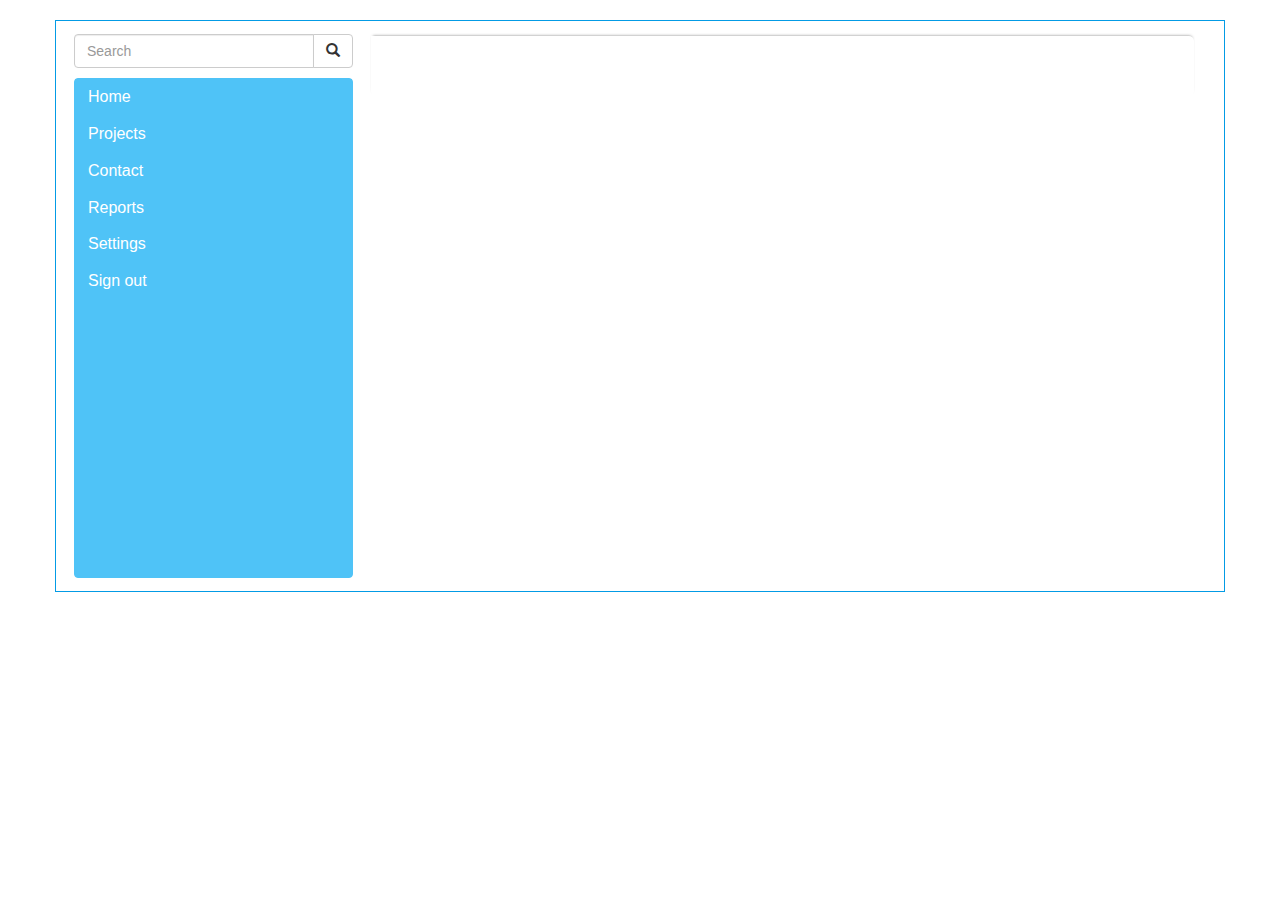
<file: ProjectManager/index.html>
<!DOCTYPE html>
<html lang="en">

<head>
    <meta charset="UTF-8">
    <title>Document</title>
     <meta name="viewport" content="width=device-width, initial-scale=1">
    <link rel="stylesheet" href="assets/Bootstrap/css/bootstrap.css">
    <link rel="stylesheet" type="text/css" href="assets/css/site.css">
    <script src="assets/jQuery-3.2.1/jquery-3.2.1.js" type="text/javascript"></script>
</head>

<body>
    <div class="container container-body">
        <div class="col-sm-3 col-left">
            <div class="input-group search-box">
                <input class="form-control" id="search-form" placeholder="Search">
                <span class="input-group-btn">
                    <button class="btn btn-default" type="button">
                        <span class="glyphicon glyphicon-search"></span>
                </button>
                </span>
            </div>
            <div class="btn-group-site" id="menu">
                <div id="home-group" class="group">
                    <button type="button" class="btn btn-collapsible" id="btn-home" name="home">Home</button>
                    <div id="home-child"></div>
                </div>
                <div id="project-group" class="group">
                    <button type="button" class="btn btn-collapsible" id="btn-home" name="project">Projects</button>
                    <div id="project-child" class="child">
                        <button type="button" class="btn btn-collapsible btn-child" id="btn-projecta-tab" name="projecta">
                            <i class="glyphicon glyphicon-triangle-bottom"></i>
                            <a>Project A</a>
                        </button>
                        <button type="button" class="btn btn-collapsible btn-child" id="btn-projectb-tab" name="projectb">
                            <i class="glyphicon glyphicon-triangle-bottom"></i>
                            <a>Project B</a>
                        </button>
                        <button type="button" class="btn btn-collapsible btn-child" id="btn-projectc-tab" name="projectc">
                            <i class="glyphicon glyphicon-triangle-bottom"></i>
                            <a>Project C</a>
                        </button>
                        <button type="button" class="btn btn-collapsible btn-child" id="btn-closed-tab" name="closed">
                            <i class="glyphicon glyphicon-triangle-bottom"></i>
                            <a>Closed</a>
                        </button>
                        <div id="closed-child">
                            <div class="child-item">
                                <button type="button" class="btn btn-collapsible btn-child" id="btn-project1-tab" name="project1">
                                    <a>Project 1</a>
                                </button>
                            </div>
                            <div class="child-item">
                                <button type="button" class="btn btn-collapsible btn-child" id="btn-project2-tab" name="project2">
                                    <a>Project 2</a>
                                </button>
                            </div>
                            <div class="child-item">
                                <button type="button" class="btn btn-collapsible btn-child" id="btn-project3-tab" name="project3">
                                    <a>Project 3</a>
                                </button>
                            </div>
                        </div>
                    </div>
                </div>
                <div id="contact-group">
                    <button type="button" class="btn btn-collapsible" id="btn-contact" name="contact">Contact</button>
                    <div id="contact-child" class="child">
                        <button type="button" class="btn btn-collapsible btn-child" id="btn-contact-tab" name="office">
                            <i class="glyphicon glyphicon-triangle-bottom"></i>
                            <a>Office</a>
                        </button>
                        <div id="office-child">
                            <div class="child-item">
                                <button type="button" class="btn btn-collapsible btn-child" id="btn-office1-tab" name="office1">
                                    <a>Office 1</a>
                                </button>
                            </div>
                            <div class="child-item">
                                <button type="button" class="btn btn-collapsible btn-child" id="btn-office2-tab" name="office2">
                                    <a>Office 2</a>
                                </button>
                            </div>
                            <div class="child-item">
                                <button type="button" class="btn btn-collapsible btn-child" id="btn-office3-tab" name="office3">
                                    <a>Office 3</a>
                                </button>
                            </div>
                        </div>
                        <button type="button" class="btn btn-collapsible btn-child" id="btn-contact-tab" name="website">
                            <i class="glyphicon glyphicon-triangle-bottom"></i>
                            <a>Website</a>
                        </button>
                        <div id="website-child">
                            <div class="child-item">
                                <button type="button" class="btn btn-collapsible btn-child" id="btn-website1-tab" name="website1">
                                    <a>Website 1</a>
                                </button>
                            </div>
                            <div class="child-item">
                                <button type="button" class="btn btn-collapsible btn-child" id="btn-website2-tab" name="website2">
                                    <a>Website 2</a>
                                </button>
                            </div>
                            <div class="child-item">
                                <button type="button" class="btn btn-collapsible btn-child" id="btn-website3-tab" name="website3">
                                    <a>Website 3</a>
                                </button>
                            </div>
                        </div>
                    </div>
                </div>
                <div id="report-group">
                    <button type="button" class="btn btn-collapsible" id="btn-reports" name="reports">Reports</button>
                    <div id="report-child"></div>
                </div>
                <div id="report-group">
                    <button type="button" class="btn btn-collapsible" id="btn-settings" name="settings">Settings</button>
                    <div id="setting-child"></div>
                </div>
                <div id="report-group">
                    <button type="button" class="btn btn-collapsible" id="btn-signout" name="signout">Sign out</button>
                    <div id="signout-child"></div>
                </div>
            </div>
        </div>
        <div class="col-sm-9 content" id="content">
            <ul class="tabs-header" id="content-header" data-toggle="collapse" >
                <li><a href="#" name="home" id="home-header">Home</a></li>
                <li><a href="#" name="projecta" id="projecta-header">Project A</a></li>
                <li><a href="#" name="projectb" id="projectb-header">Project B</a></li>
                <li><a href="#" name="projectc" id="projectc-header">Project C</a></li>
                <li><a href="#" name="project1" id="project1-header">Project 1</a></li>
                <li><a href="#" name="website1" id="website1-header">Website 1</a></li>
                <li><a href="#" name="settings" id="settings-header">Settings</a></li>
                <li><a href="#" name="reports" id="reports-header">Reports</a></li>
                <li><a href="#" name="signout" id="signout-header">Sign Out</a></li>
            </ul>
            <div id="content-body">
                <div id="home-tab">
                    <h3>Home tab</h3>
                    <p>We are extremely proud of our past work and have included a number of samples here for clients to see.
                    </p>
                </div>
                <div id="projecta-tab">
                    <h3>Project A tab</h3>
                    <p>Enterprise Lab team is incredible. Able to think ahead and propose solutions without step-by-step details. Great communication, excellent English. Really looking forward to working with them again.</p>
                </div>
                <div id="projectb-tab">
                    <h3>Project B tab</h3>
                    <p>Enterprise Lab is a truly awesome team and we will definitely call on them again in the future. Despite our time pressures they pushed the work through and was very professional, both in work and communication. Thanks team!</p>
                </div>
                <div id="projectc-tab">
                    <h3>Project C tab</h3>
                </div>
                <div id="project1-tab">
                    <h3>Project 1</h3>
                    <p>Vinh did an excellent job stepping revitalizing a legacy application, updating and debugging the database, and helping us move it to the cloud. He is easy to communicate with, sets clear expectations, and delivers on time.
                        <p>
                </div>
                <div id="project2-tab">
                    <h3>Project 2</h3>
                    <p>Vinh did an excellent job stepping revitalizing a legacy application, updating and debugging the database, and helping us move it to the cloud. He is easy to communicate with, sets clear expectations, and delivers on time.
                        <p>
                </div>
                <div id="project3-tab">
                    <h3>Project 3</h3>
                    <p>Vinh did an excellent job stepping revitalizing a legacy application, updating and debugging the database, and helping us move it to the cloud. He is easy to communicate with, sets clear expectations, and delivers on time.
                        <p>
                </div>
                <div id="website1-tab">
                    <h3>Website 1</h3>
                    <p>Vinh did an excellent job stepping revitalizing a legacy application, updating and debugging the database, and helping us move it to the cloud. He is easy to communicate with, sets clear expectations, and delivers on time.
                        <p>
                </div>
                <div id="reports-tab">
                    <h3>Report tab</h3>
                    <p>We are extremely proud of our past work and have included a number of samples here for clients to see.
                    </p>
                </div>
                <div id="settings-tab">
                    <h3>Settings tab</h3>
                    <p>Enterprise Lab has exceptional resources to work with. I recommend them to anyone needing Web or SQL Development. The team helped design and develop a complex financial services application. Throughout the project, they thoroughly understood the requirements and delivered an exceptional product. Their communication skills are great as they were always available to answer questions and make suggestions. Additionally, the team is able to work without constant supervision. I continue to utilize Enterprise Lab team for ongoing support and future development.</p>
                </div>
                <div id="signout-tab">
                    <h3>Sign out tab</h3>
                    <p>We are extremely proud of our past work and have included a number of samples here for clients to see.
                    </p>
                </div>
            </div>
        </div>
    </div>
    <script src="assets/js/myscript.js" type="text/javascript"></script>
</body>

</html>
</file>
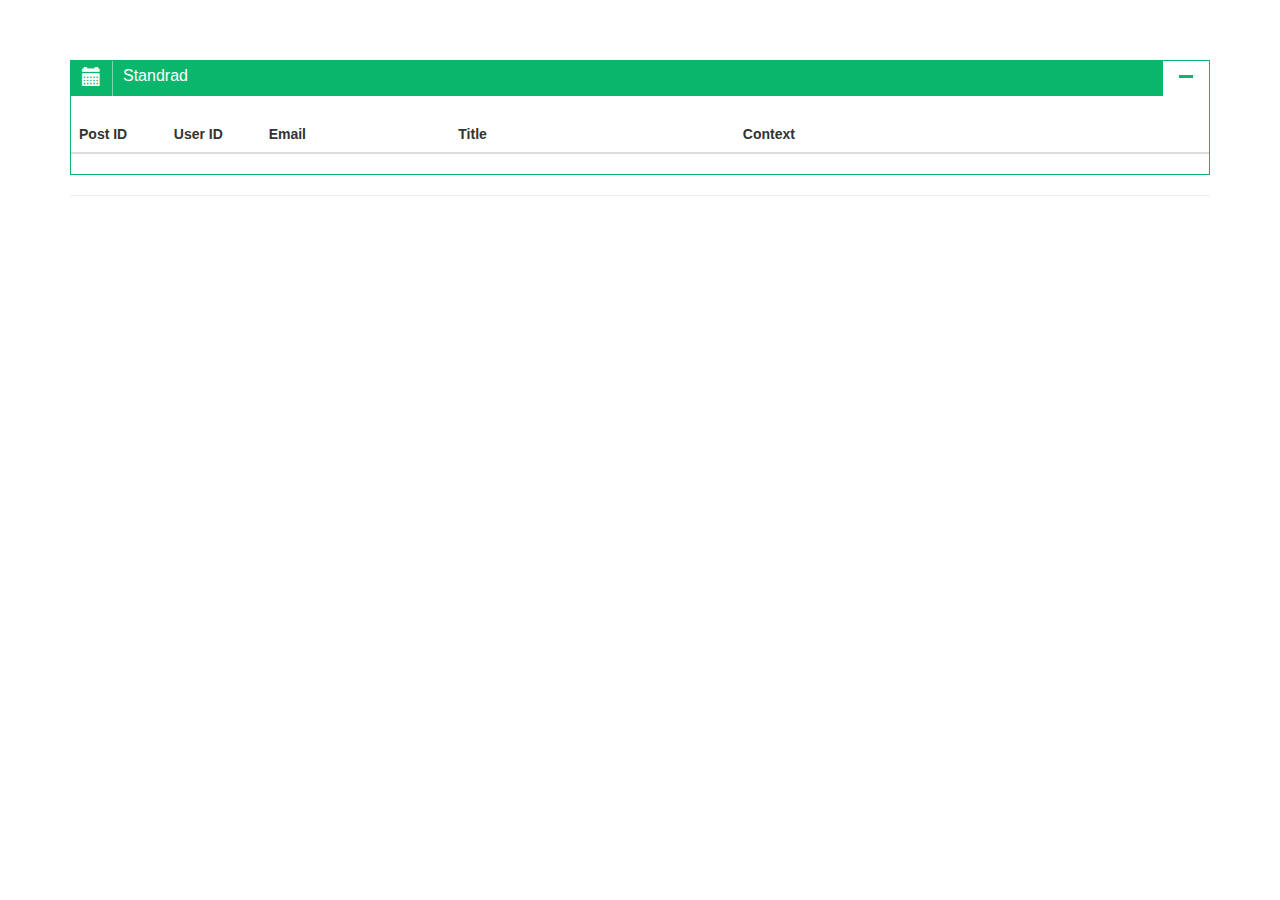
<file: JSF/home.html>
<!DOCTYPE html>
<html>

<head>
    <title></title>
    <meta charset="utf-8">
    <meta name="viewport" content="width=device-width, initial-scale=1">
    <link rel="stylesheet" type="text/css" href="asset/DataTables/datatables.css" />
    <link rel="stylesheet" type="text/css" href="asset/Bootstrap/css/bootstrap.css" />
    <link rel="stylesheet" type="text/css" href="asset/Bootstrap/css/bootstrap.min.css">
    
    <link rel="stylesheet" type="text/css" href="asset/css/Site.css" />
    <script type="text/javascript" src="asset/jQuery-3.2.1/jquery-3.2.1.js"></script>
    <script type="text/javascript" src="asset/DataTables/datatables.js"></script>

</head>

<body>
    <div class="container body-content">
        <div class="div-table">
            <div class="table header-style">
                <div class="icon-table">
                    <i class="glyphicon glyphicon-calendar"></i>
                </div>
                <p>Standrad</p>
                <button type="button" class="button-close">
                    <span class="icon-bar"></span>
                </button>
            </div>
            <table class="table table-striped table-hover" id="table">
                <thead>
                    <tr>
                        <th class="col-sm-1">Post ID</th>
                        <th class="col-sm-1">User ID</th>
                        <th class="col-sm-2">Email</th>
                        <th class="col-sm-3">Title</th>
                        <th class="col-sm-5">Context</th>
                    </tr>
                </thead>
                <tbody>
                </tbody>
            </table>
        </div>
        <hr />
        <footer>
        </footer>
    </div>
    <script type="text/javascript" src="asset/js/script.js"></script>
</body>

</html>

</html>
</file>
<file: ProjectManager/assets/css/site.css>
body {
    font-family: "Lucida Sans Unicode", "Lucida Grande", sans-serif;
    font-size: 15px;
}

a {
    text-decoration: none;
}

.container-body {
    margin-top: 20px;
    border: 1px solid #039BE5;
    padding-top: 10px;
    height: auto;
}

.col-left {
    padding: 3px;
}

.search-box {
    margin-bottom: 10px;
}

.btn-group-site {
    display: block;
    margin-bottom: 10px;
    border: 1px solid #4FC3F7;
    border-radius: 4px;
    background-color: #4FC3F7;
}

.child{
    padding-left:20px;
}

.btn-collapsible {
    width: 100%;
    background-color: #4FC3F7;
    color: white;
    font-size: 16px;
    text-align: left;
    border-radius: 0px;
}

.btn:focus{
    outline: 0px;
}

.btn-child {
    background-color: #FAFAFA;
    color: #3E2723;
}

.btn-child>i {
    font-size: 12px;
}

.child-item {
    margin-left: 30px;
}

.content {
    margin-top: 5px;
}

.tabs-header {
    display: table;
    width: 100%;
    margin: 0;
    padding: 0;
    list-style: none;
}

.tabs-header li {
    float: left;
    margin: 0 5px 0 0;
}

.tabs-header a {
    position: relative;
    background-image: linear-gradient(to top, snow, skyblue);
    padding: 7px 11px;
    float: left;
    text-decoration: none;
}

.tabs-header a:hover,
.tabs-header a:hover::after,
.tabs-header a:focus,
.tabs-header a:focus::after {
    background: powderblue;
}


.tabs-header a::after {
    content: '';
    position: absolute;
    z-index: 1;
    top: 0;
    right: -.5em;
    bottom: 0;
    width: 1em;
    background-image: linear-gradient(to top, #fff, skyblue);
    box-shadow: 2px 0px 2px -1px rgba(0, 0, 0, .4);
    transform: skew(10deg);
    border-radius: 0 5px 0 0;
}

.tabs-header #current a,
.tabs-header #current a::after {
    background: #fff;
    z-index: 3;
}

#content-body {
    background: #fff;
    padding: 2em;
    position: relative;
    z-index: 2;
    border-radius: 0 5px 5px 5px;
    box-shadow: 0 -2px 3px -2px rgba(0, 0, 0, .5);
}

.child{
    background-color: snow;
}

@media screen and (min-width: 780px){
    .btn-group-site{
        min-height: 500px;     
    }
}

@media screen and (min-width: 1600px){
    .container-body{
        width: 1600px;
    }
}
</file>
<file: JSF/asset/DataTables/datatables.css>
/*
 * This combined file was created by the DataTables downloader builder:
 *   https://datatables.net/download
 *
 * To rebuild or modify this file with the latest versions of the included
 * software please visit:
 *   https://datatables.net/download/#dt/dt-1.10.16/b-1.5.1
 *
 * Included libraries:
 *   DataTables 1.10.16, Buttons 1.5.1
 */

/*
 * Table styles
 */
table.dataTable {
  width: 100%;
  margin: 0 auto;
  clear: both;
  border-collapse: separate;
  border-spacing: 0;
  /*
   * Header and footer styles
   */
  /*
   * Body styles
   */
}
table.dataTable thead th,
table.dataTable tfoot th {
  font-weight: bold;
}
table.dataTable thead th,
table.dataTable thead td {
  padding: 10px 18px;
  border-bottom: 1px solid #111;
}
table.dataTable thead th:active,
table.dataTable thead td:active {
  outline: none;
}
table.dataTable tfoot th,
table.dataTable tfoot td {
  padding: 10px 18px 6px 18px;
  border-top: 1px solid #111;
}
table.dataTable thead .sorting,
table.dataTable thead .sorting_asc,
table.dataTable thead .sorting_desc,
table.dataTable thead .sorting_asc_disabled,
table.dataTable thead .sorting_desc_disabled {
  cursor: pointer;
  *cursor: hand;
  background-repeat: no-repeat;
  background-position: center right;
}
table.dataTable thead .sorting {
  background-image: url("DataTables-1.10.16/images/sort_both.png");
}
table.dataTable thead .sorting_asc {
  background-image: url("DataTables-1.10.16/images/sort_asc.png");
}
table.dataTable thead .sorting_desc {
  background-image: url("DataTables-1.10.16/images/sort_desc.png");
}
table.dataTable thead .sorting_asc_disabled {
  background-image: url("DataTables-1.10.16/images/sort_asc_disabled.png");
}
table.dataTable thead .sorting_desc_disabled {
  background-image: url("DataTables-1.10.16/images/sort_desc_disabled.png");
}
table.dataTable tbody tr {
  background-color: #ffffff;
}
table.dataTable tbody tr.selected {
  background-color: #B0BED9;
}
table.dataTable tbody th,
table.dataTable tbody td {
  padding: 8px 10px;
}
table.dataTable.row-border tbody th, table.dataTable.row-border tbody td, table.dataTable.display tbody th, table.dataTable.display tbody td {
  border-top: 1px solid #ddd;
}
table.dataTable.row-border tbody tr:first-child th,
table.dataTable.row-border tbody tr:first-child td, table.dataTable.display tbody tr:first-child th,
table.dataTable.display tbody tr:first-child td {
  border-top: none;
}
table.dataTable.cell-border tbody th, table.dataTable.cell-border tbody td {
  border-top: 1px solid #ddd;
  border-right: 1px solid #ddd;
}
table.dataTable.cell-border tbody tr th:first-child,
table.dataTable.cell-border tbody tr td:first-child {
  border-left: 1px solid #ddd;
}
table.dataTable.cell-border tbody tr:first-child th,
table.dataTable.cell-border tbody tr:first-child td {
  border-top: none;
}
table.dataTable.stripe tbody tr.odd, table.dataTable.display tbody tr.odd {
  background-color: #f9f9f9;
}
table.dataTable.stripe tbody tr.odd.selected, table.dataTable.display tbody tr.odd.selected {
  background-color: #acbad4;
}
table.dataTable.hover tbody tr:hover, table.dataTable.display tbody tr:hover {
  background-color: #f6f6f6;
}
table.dataTable.hover tbody tr:hover.selected, table.dataTable.display tbody tr:hover.selected {
  background-color: #aab7d1;
}
table.dataTable.order-column tbody tr > .sorting_1,
table.dataTable.order-column tbody tr > .sorting_2,
table.dataTable.order-column tbody tr > .sorting_3, table.dataTable.display tbody tr > .sorting_1,
table.dataTable.display tbody tr > .sorting_2,
table.dataTable.display tbody tr > .sorting_3 {
  background-color: #fafafa;
}
table.dataTable.order-column tbody tr.selected > .sorting_1,
table.dataTable.order-column tbody tr.selected > .sorting_2,
table.dataTable.order-column tbody tr.selected > .sorting_3, table.dataTable.display tbody tr.selected > .sorting_1,
table.dataTable.display tbody tr.selected > .sorting_2,
table.dataTable.display tbody tr.selected > .sorting_3 {
  background-color: #acbad5;
}
table.dataTable.display tbody tr.odd > .sorting_1, table.dataTable.order-column.stripe tbody tr.odd > .sorting_1 {
  background-color: #f1f1f1;
}
table.dataTable.display tbody tr.odd > .sorting_2, table.dataTable.order-column.stripe tbody tr.odd > .sorting_2 {
  background-color: #f3f3f3;
}
table.dataTable.display tbody tr.odd > .sorting_3, table.dataTable.order-column.stripe tbody tr.odd > .sorting_3 {
  background-color: whitesmoke;
}
table.dataTable.display tbody tr.odd.selected > .sorting_1, table.dataTable.order-column.stripe tbody tr.odd.selected > .sorting_1 {
  background-color: #a6b4cd;
}
table.dataTable.display tbody tr.odd.selected > .sorting_2, table.dataTable.order-column.stripe tbody tr.odd.selected > .sorting_2 {
  background-color: #a8b5cf;
}
table.dataTable.display tbody tr.odd.selected > .sorting_3, table.dataTable.order-column.stripe tbody tr.odd.selected > .sorting_3 {
  background-color: #a9b7d1;
}
table.dataTable.display tbody tr.even > .sorting_1, table.dataTable.order-column.stripe tbody tr.even > .sorting_1 {
  background-color: #fafafa;
}
table.dataTable.display tbody tr.even > .sorting_2, table.dataTable.order-column.stripe tbody tr.even > .sorting_2 {
  background-color: #fcfcfc;
}
table.dataTable.display tbody tr.even > .sorting_3, table.dataTable.order-column.stripe tbody tr.even > .sorting_3 {
  background-color: #fefefe;
}
table.dataTable.display tbody tr.even.selected > .sorting_1, table.dataTable.order-column.stripe tbody tr.even.selected > .sorting_1 {
  background-color: #acbad5;
}
table.dataTable.display tbody tr.even.selected > .sorting_2, table.dataTable.order-column.stripe tbody tr.even.selected > .sorting_2 {
  background-color: #aebcd6;
}
table.dataTable.display tbody tr.even.selected > .sorting_3, table.dataTable.order-column.stripe tbody tr.even.selected > .sorting_3 {
  background-color: #afbdd8;
}
table.dataTable.display tbody tr:hover > .sorting_1, table.dataTable.order-column.hover tbody tr:hover > .sorting_1 {
  background-color: #eaeaea;
}
table.dataTable.display tbody tr:hover > .sorting_2, table.dataTable.order-column.hover tbody tr:hover > .sorting_2 {
  background-color: #ececec;
}
table.dataTable.display tbody tr:hover > .sorting_3, table.dataTable.order-column.hover tbody tr:hover > .sorting_3 {
  background-color: #efefef;
}
table.dataTable.display tbody tr:hover.selected > .sorting_1, table.dataTable.order-column.hover tbody tr:hover.selected > .sorting_1 {
  background-color: #a2aec7;
}
table.dataTable.display tbody tr:hover.selected > .sorting_2, table.dataTable.order-column.hover tbody tr:hover.selected > .sorting_2 {
  background-color: #a3b0c9;
}
table.dataTable.display tbody tr:hover.selected > .sorting_3, table.dataTable.order-column.hover tbody tr:hover.selected > .sorting_3 {
  background-color: #a5b2cb;
}
table.dataTable.no-footer {
  border-bottom: 1px solid #111;
}
table.dataTable.nowrap th, table.dataTable.nowrap td {
  white-space: nowrap;
}
table.dataTable.compact thead th,
table.dataTable.compact thead td {
  padding: 4px 17px 4px 4px;
}
table.dataTable.compact tfoot th,
table.dataTable.compact tfoot td {
  padding: 4px;
}
table.dataTable.compact tbody th,
table.dataTable.compact tbody td {
  padding: 4px;
}
table.dataTable th.dt-left,
table.dataTable td.dt-left {
  text-align: left;
}
table.dataTable th.dt-center,
table.dataTable td.dt-center,
table.dataTable td.dataTables_empty {
  text-align: center;
}
table.dataTable th.dt-right,
table.dataTable td.dt-right {
  text-align: right;
}
table.dataTable th.dt-justify,
table.dataTable td.dt-justify {
  text-align: justify;
}
table.dataTable th.dt-nowrap,
table.dataTable td.dt-nowrap {
  white-space: nowrap;
}
table.dataTable thead th.dt-head-left,
table.dataTable thead td.dt-head-left,
table.dataTable tfoot th.dt-head-left,
table.dataTable tfoot td.dt-head-left {
  text-align: left;
}
table.dataTable thead th.dt-head-center,
table.dataTable thead td.dt-head-center,
table.dataTable tfoot th.dt-head-center,
table.dataTable tfoot td.dt-head-center {
  text-align: center;
}
table.dataTable thead th.dt-head-right,
table.dataTable thead td.dt-head-right,
table.dataTable tfoot th.dt-head-right,
table.dataTable tfoot td.dt-head-right {
  text-align: right;
}
table.dataTable thead th.dt-head-justify,
table.dataTable thead td.dt-head-justify,
table.dataTable tfoot th.dt-head-justify,
table.dataTable tfoot td.dt-head-justify {
  text-align: justify;
}
table.dataTable thead th.dt-head-nowrap,
table.dataTable thead td.dt-head-nowrap,
table.dataTable tfoot th.dt-head-nowrap,
table.dataTable tfoot td.dt-head-nowrap {
  white-space: nowrap;
}
table.dataTable tbody th.dt-body-left,
table.dataTable tbody td.dt-body-left {
  text-align: left;
}
table.dataTable tbody th.dt-body-center,
table.dataTable tbody td.dt-body-center {
  text-align: center;
}
table.dataTable tbody th.dt-body-right,
table.dataTable tbody td.dt-body-right {
  text-align: right;
}
table.dataTable tbody th.dt-body-justify,
table.dataTable tbody td.dt-body-justify {
  text-align: justify;
}
table.dataTable tbody th.dt-body-nowrap,
table.dataTable tbody td.dt-body-nowrap {
  white-space: nowrap;
}

table.dataTable,
table.dataTable th,
table.dataTable td {
  box-sizing: content-box;
}

/*
 * Control feature layout
 */
.dataTables_wrapper {
  position: relative;
  clear: both;
  *zoom: 1;
  zoom: 1;
}
.dataTables_wrapper .dataTables_length {
  float: left;
}
.dataTables_wrapper .dataTables_filter {
  float: right;
  text-align: right;
}
.dataTables_wrapper .dataTables_filter input {
  margin-left: 0.5em;
}
.dataTables_wrapper .dataTables_info {
  clear: both;
  float: left;
  padding-top: 0.755em;
}
.dataTables_wrapper .dataTables_paginate {
  float: right;
  text-align: right;
  padding-top: 0.25em;
}
.dataTables_wrapper .dataTables_paginate .paginate_button {
  box-sizing: border-box;
  display: inline-block;
  min-width: 1.5em;
  padding: 0.5em 1em;
  margin-left: 2px;
  text-align: center;
  text-decoration: none !important;
  cursor: pointer;
  *cursor: hand;
  color: #333 !important;
  border: 1px solid transparent;
  border-radius: 2px;
}
.dataTables_wrapper .dataTables_paginate .paginate_button.current, .dataTables_wrapper .dataTables_paginate .paginate_button.current:hover {
  color: #333 !important;
  border: 1px solid #979797;
  background-color: white;
  background: -webkit-gradient(linear, left top, left bottom, color-stop(0%, white), color-stop(100%, #dcdcdc));
  /* Chrome,Safari4+ */
  background: -webkit-linear-gradient(top, white 0%, #dcdcdc 100%);
  /* Chrome10+,Safari5.1+ */
  background: -moz-linear-gradient(top, white 0%, #dcdcdc 100%);
  /* FF3.6+ */
  background: -ms-linear-gradient(top, white 0%, #dcdcdc 100%);
  /* IE10+ */
  background: -o-linear-gradient(top, white 0%, #dcdcdc 100%);
  /* Opera 11.10+ */
  background: linear-gradient(to bottom, white 0%, #dcdcdc 100%);
  /* W3C */
}
.dataTables_wrapper .dataTables_paginate .paginate_button.disabled, .dataTables_wrapper .dataTables_paginate .paginate_button.disabled:hover, .dataTables_wrapper .dataTables_paginate .paginate_button.disabled:active {
  cursor: default;
  color: #666 !important;
  border: 1px solid transparent;
  background: transparent;
  box-shadow: none;
}
.dataTables_wrapper .dataTables_paginate .paginate_button:hover {
  color: white !important;
  border: 1px solid #111;
  background-color: #585858;
  background: -webkit-gradient(linear, left top, left bottom, color-stop(0%, #585858), color-stop(100%, #111));
  /* Chrome,Safari4+ */
  background: -webkit-linear-gradient(top, #585858 0%, #111 100%);
  /* Chrome10+,Safari5.1+ */
  background: -moz-linear-gradient(top, #585858 0%, #111 100%);
  /* FF3.6+ */
  background: -ms-linear-gradient(top, #585858 0%, #111 100%);
  /* IE10+ */
  background: -o-linear-gradient(top, #585858 0%, #111 100%);
  /* Opera 11.10+ */
  background: linear-gradient(to bottom, #585858 0%, #111 100%);
  /* W3C */
}
.dataTables_wrapper .dataTables_paginate .paginate_button:active {
  outline: none;
  background-color: #2b2b2b;
  background: -webkit-gradient(linear, left top, left bottom, color-stop(0%, #2b2b2b), color-stop(100%, #0c0c0c));
  /* Chrome,Safari4+ */
  background: -webkit-linear-gradient(top, #2b2b2b 0%, #0c0c0c 100%);
  /* Chrome10+,Safari5.1+ */
  background: -moz-linear-gradient(top, #2b2b2b 0%, #0c0c0c 100%);
  /* FF3.6+ */
  background: -ms-linear-gradient(top, #2b2b2b 0%, #0c0c0c 100%);
  /* IE10+ */
  background: -o-linear-gradient(top, #2b2b2b 0%, #0c0c0c 100%);
  /* Opera 11.10+ */
  background: linear-gradient(to bottom, #2b2b2b 0%, #0c0c0c 100%);
  /* W3C */
  box-shadow: inset 0 0 3px #111;
}
.dataTables_wrapper .dataTables_paginate .ellipsis {
  padding: 0 1em;
}
.dataTables_wrapper .dataTables_processing {
  position: absolute;
  top: 50%;
  left: 50%;
  width: 100%;
  height: 40px;
  margin-left: -50%;
  margin-top: -25px;
  padding-top: 20px;
  text-align: center;
  font-size: 1.2em;
  background-color: white;
  background: -webkit-gradient(linear, left top, right top, color-stop(0%, rgba(255, 255, 255, 0)), color-stop(25%, rgba(255, 255, 255, 0.9)), color-stop(75%, rgba(255, 255, 255, 0.9)), color-stop(100%, rgba(255, 255, 255, 0)));
  background: -webkit-linear-gradient(left, rgba(255, 255, 255, 0) 0%, rgba(255, 255, 255, 0.9) 25%, rgba(255, 255, 255, 0.9) 75%, rgba(255, 255, 255, 0) 100%);
  background: -moz-linear-gradient(left, rgba(255, 255, 255, 0) 0%, rgba(255, 255, 255, 0.9) 25%, rgba(255, 255, 255, 0.9) 75%, rgba(255, 255, 255, 0) 100%);
  background: -ms-linear-gradient(left, rgba(255, 255, 255, 0) 0%, rgba(255, 255, 255, 0.9) 25%, rgba(255, 255, 255, 0.9) 75%, rgba(255, 255, 255, 0) 100%);
  background: -o-linear-gradient(left, rgba(255, 255, 255, 0) 0%, rgba(255, 255, 255, 0.9) 25%, rgba(255, 255, 255, 0.9) 75%, rgba(255, 255, 255, 0) 100%);
  background: linear-gradient(to right, rgba(255, 255, 255, 0) 0%, rgba(255, 255, 255, 0.9) 25%, rgba(255, 255, 255, 0.9) 75%, rgba(255, 255, 255, 0) 100%);
}
.dataTables_wrapper .dataTables_length,
.dataTables_wrapper .dataTables_filter,
.dataTables_wrapper .dataTables_info,
.dataTables_wrapper .dataTables_processing,
.dataTables_wrapper .dataTables_paginate {
  color: #333;
}
.dataTables_wrapper .dataTables_scroll {
  clear: both;
}
.dataTables_wrapper .dataTables_scroll div.dataTables_scrollBody {
  *margin-top: -1px;
  -webkit-overflow-scrolling: touch;
}
.dataTables_wrapper .dataTables_scroll div.dataTables_scrollBody > table > thead > tr > th, .dataTables_wrapper .dataTables_scroll div.dataTables_scrollBody > table > thead > tr > td, .dataTables_wrapper .dataTables_scroll div.dataTables_scrollBody > table > tbody > tr > th, .dataTables_wrapper .dataTables_scroll div.dataTables_scrollBody > table > tbody > tr > td {
  vertical-align: middle;
}
.dataTables_wrapper .dataTables_scroll div.dataTables_scrollBody > table > thead > tr > th > div.dataTables_sizing,
.dataTables_wrapper .dataTables_scroll div.dataTables_scrollBody > table > thead > tr > td > div.dataTables_sizing, .dataTables_wrapper .dataTables_scroll div.dataTables_scrollBody > table > tbody > tr > th > div.dataTables_sizing,
.dataTables_wrapper .dataTables_scroll div.dataTables_scrollBody > table > tbody > tr > td > div.dataTables_sizing {
  height: 0;
  overflow: hidden;
  margin: 0 !important;
  padding: 0 !important;
}
.dataTables_wrapper.no-footer .dataTables_scrollBody {
  border-bottom: 1px solid #111;
}
.dataTables_wrapper.no-footer div.dataTables_scrollHead table.dataTable,
.dataTables_wrapper.no-footer div.dataTables_scrollBody > table {
  border-bottom: none;
}
.dataTables_wrapper:after {
  visibility: hidden;
  display: block;
  content: "";
  clear: both;
  height: 0;
}

@media screen and (max-width: 767px) {
  .dataTables_wrapper .dataTables_info,
  .dataTables_wrapper .dataTables_paginate {
    float: none;
    text-align: center;
  }
  .dataTables_wrapper .dataTables_paginate {
    margin-top: 0.5em;
  }
}
@media screen and (max-width: 640px) {
  .dataTables_wrapper .dataTables_length,
  .dataTables_wrapper .dataTables_filter {
    float: none;
    text-align: center;
  }
  .dataTables_wrapper .dataTables_filter {
    margin-top: 0.5em;
  }
}


@keyframes dtb-spinner {
  100% {
    transform: rotate(360deg);
  }
}
@-o-keyframes dtb-spinner {
  100% {
    -o-transform: rotate(360deg);
    transform: rotate(360deg);
  }
}
@-ms-keyframes dtb-spinner {
  100% {
    -ms-transform: rotate(360deg);
    transform: rotate(360deg);
  }
}
@-webkit-keyframes dtb-spinner {
  100% {
    -webkit-transform: rotate(360deg);
    transform: rotate(360deg);
  }
}
@-moz-keyframes dtb-spinner {
  100% {
    -moz-transform: rotate(360deg);
    transform: rotate(360deg);
  }
}
div.dt-button-info {
  position: fixed;
  top: 50%;
  left: 50%;
  width: 400px;
  margin-top: -100px;
  margin-left: -200px;
  background-color: white;
  border: 2px solid #111;
  box-shadow: 3px 3px 8px rgba(0, 0, 0, 0.3);
  border-radius: 3px;
  text-align: center;
  z-index: 21;
}
div.dt-button-info h2 {
  padding: 0.5em;
  margin: 0;
  font-weight: normal;
  border-bottom: 1px solid #ddd;
  background-color: #f3f3f3;
}
div.dt-button-info > div {
  padding: 1em;
}

button.dt-button,
div.dt-button,
a.dt-button {
  position: relative;
  display: inline-block;
  box-sizing: border-box;
  margin-right: 0.333em;
  margin-bottom: 0.333em;
  padding: 0.5em 1em;
  border: 1px solid #999;
  border-radius: 2px;
  cursor: pointer;
  font-size: 0.88em;
  line-height: 1.6em;
  color: black;
  white-space: nowrap;
  overflow: hidden;
  background-color: #e9e9e9;
  /* Fallback */
  background-image: -webkit-linear-gradient(top, white 0%, #e9e9e9 100%);
  /* Chrome 10+, Saf5.1+, iOS 5+ */
  background-image: -moz-linear-gradient(top, white 0%, #e9e9e9 100%);
  /* FF3.6 */
  background-image: -ms-linear-gradient(top, white 0%, #e9e9e9 100%);
  /* IE10 */
  background-image: -o-linear-gradient(top, white 0%, #e9e9e9 100%);
  /* Opera 11.10+ */
  background-image: linear-gradient(to bottom, white 0%, #e9e9e9 100%);
  filter: progid:DXImageTransform.Microsoft.gradient(GradientType=0,StartColorStr='white', EndColorStr='#e9e9e9');
  -webkit-user-select: none;
  -moz-user-select: none;
  -ms-user-select: none;
  user-select: none;
  text-decoration: none;
  outline: none;
}
button.dt-button.disabled,
div.dt-button.disabled,
a.dt-button.disabled {
  color: #999;
  border: 1px solid #d0d0d0;
  cursor: default;
  background-color: #f9f9f9;
  /* Fallback */
  background-image: -webkit-linear-gradient(top, #ffffff 0%, #f9f9f9 100%);
  /* Chrome 10+, Saf5.1+, iOS 5+ */
  background-image: -moz-linear-gradient(top, #ffffff 0%, #f9f9f9 100%);
  /* FF3.6 */
  background-image: -ms-linear-gradient(top, #ffffff 0%, #f9f9f9 100%);
  /* IE10 */
  background-image: -o-linear-gradient(top, #ffffff 0%, #f9f9f9 100%);
  /* Opera 11.10+ */
  background-image: linear-gradient(to bottom, #ffffff 0%, #f9f9f9 100%);
  filter: progid:DXImageTransform.Microsoft.gradient(GradientType=0,StartColorStr='#ffffff', EndColorStr='#f9f9f9');
}
button.dt-button:active:not(.disabled), button.dt-button.active:not(.disabled),
div.dt-button:active:not(.disabled),
div.dt-button.active:not(.disabled),
a.dt-button:active:not(.disabled),
a.dt-button.active:not(.disabled) {
  background-color: #e2e2e2;
  /* Fallback */
  background-image: -webkit-linear-gradient(top, #f3f3f3 0%, #e2e2e2 100%);
  /* Chrome 10+, Saf5.1+, iOS 5+ */
  background-image: -moz-linear-gradient(top, #f3f3f3 0%, #e2e2e2 100%);
  /* FF3.6 */
  background-image: -ms-linear-gradient(top, #f3f3f3 0%, #e2e2e2 100%);
  /* IE10 */
  background-image: -o-linear-gradient(top, #f3f3f3 0%, #e2e2e2 100%);
  /* Opera 11.10+ */
  background-image: linear-gradient(to bottom, #f3f3f3 0%, #e2e2e2 100%);
  filter: progid:DXImageTransform.Microsoft.gradient(GradientType=0,StartColorStr='#f3f3f3', EndColorStr='#e2e2e2');
  box-shadow: inset 1px 1px 3px #999999;
}
button.dt-button:active:not(.disabled):hover:not(.disabled), button.dt-button.active:not(.disabled):hover:not(.disabled),
div.dt-button:active:not(.disabled):hover:not(.disabled),
div.dt-button.active:not(.disabled):hover:not(.disabled),
a.dt-button:active:not(.disabled):hover:not(.disabled),
a.dt-button.active:not(.disabled):hover:not(.disabled) {
  box-shadow: inset 1px 1px 3px #999999;
  background-color: #cccccc;
  /* Fallback */
  background-image: -webkit-linear-gradient(top, #eaeaea 0%, #cccccc 100%);
  /* Chrome 10+, Saf5.1+, iOS 5+ */
  background-image: -moz-linear-gradient(top, #eaeaea 0%, #cccccc 100%);
  /* FF3.6 */
  background-image: -ms-linear-gradient(top, #eaeaea 0%, #cccccc 100%);
  /* IE10 */
  background-image: -o-linear-gradient(top, #eaeaea 0%, #cccccc 100%);
  /* Opera 11.10+ */
  background-image: linear-gradient(to bottom, #eaeaea 0%, #cccccc 100%);
  filter: progid:DXImageTransform.Microsoft.gradient(GradientType=0,StartColorStr='#eaeaea', EndColorStr='#cccccc');
}
button.dt-button:hover,
div.dt-button:hover,
a.dt-button:hover {
  text-decoration: none;
}
button.dt-button:hover:not(.disabled),
div.dt-button:hover:not(.disabled),
a.dt-button:hover:not(.disabled) {
  border: 1px solid #666;
  background-color: #e0e0e0;
  /* Fallback */
  background-image: -webkit-linear-gradient(top, #f9f9f9 0%, #e0e0e0 100%);
  /* Chrome 10+, Saf5.1+, iOS 5+ */
  background-image: -moz-linear-gradient(top, #f9f9f9 0%, #e0e0e0 100%);
  /* FF3.6 */
  background-image: -ms-linear-gradient(top, #f9f9f9 0%, #e0e0e0 100%);
  /* IE10 */
  background-image: -o-linear-gradient(top, #f9f9f9 0%, #e0e0e0 100%);
  /* Opera 11.10+ */
  background-image: linear-gradient(to bottom, #f9f9f9 0%, #e0e0e0 100%);
  filter: progid:DXImageTransform.Microsoft.gradient(GradientType=0,StartColorStr='#f9f9f9', EndColorStr='#e0e0e0');
}
button.dt-button:focus:not(.disabled),
div.dt-button:focus:not(.disabled),
a.dt-button:focus:not(.disabled) {
  border: 1px solid #426c9e;
  text-shadow: 0 1px 0 #c4def1;
  outline: none;
  background-color: #79ace9;
  /* Fallback */
  background-image: -webkit-linear-gradient(top, #bddef4 0%, #79ace9 100%);
  /* Chrome 10+, Saf5.1+, iOS 5+ */
  background-image: -moz-linear-gradient(top, #bddef4 0%, #79ace9 100%);
  /* FF3.6 */
  background-image: -ms-linear-gradient(top, #bddef4 0%, #79ace9 100%);
  /* IE10 */
  background-image: -o-linear-gradient(top, #bddef4 0%, #79ace9 100%);
  /* Opera 11.10+ */
  background-image: linear-gradient(to bottom, #bddef4 0%, #79ace9 100%);
  filter: progid:DXImageTransform.Microsoft.gradient(GradientType=0,StartColorStr='#bddef4', EndColorStr='#79ace9');
}

.dt-button embed {
  outline: none;
}

div.dt-buttons {
  position: relative;
  float: left;
}
div.dt-buttons.buttons-right {
  float: right;
}

div.dt-button-collection {
  position: absolute;
  top: 0;
  left: 0;
  width: 150px;
  margin-top: 3px;
  padding: 8px 8px 4px 8px;
  border: 1px solid #ccc;
  border: 1px solid rgba(0, 0, 0, 0.4);
  background-color: white;
  overflow: hidden;
  z-index: 2002;
  border-radius: 5px;
  box-shadow: 3px 3px 5px rgba(0, 0, 0, 0.3);
  z-index: 2002;
  -webkit-column-gap: 8px;
  -moz-column-gap: 8px;
  -ms-column-gap: 8px;
  -o-column-gap: 8px;
  column-gap: 8px;
}
div.dt-button-collection button.dt-button,
div.dt-button-collection div.dt-button,
div.dt-button-collection a.dt-button {
  position: relative;
  left: 0;
  right: 0;
  width: 100%;
  display: block;
  float: none;
  margin-bottom: 4px;
  margin-right: 0;
}
div.dt-button-collection button.dt-button:active:not(.disabled), div.dt-button-collection button.dt-button.active:not(.disabled),
div.dt-button-collection div.dt-button:active:not(.disabled),
div.dt-button-collection div.dt-button.active:not(.disabled),
div.dt-button-collection a.dt-button:active:not(.disabled),
div.dt-button-collection a.dt-button.active:not(.disabled) {
  background-color: #dadada;
  /* Fallback */
  background-image: -webkit-linear-gradient(top, #f0f0f0 0%, #dadada 100%);
  /* Chrome 10+, Saf5.1+, iOS 5+ */
  background-image: -moz-linear-gradient(top, #f0f0f0 0%, #dadada 100%);
  /* FF3.6 */
  background-image: -ms-linear-gradient(top, #f0f0f0 0%, #dadada 100%);
  /* IE10 */
  background-image: -o-linear-gradient(top, #f0f0f0 0%, #dadada 100%);
  /* Opera 11.10+ */
  background-image: linear-gradient(to bottom, #f0f0f0 0%, #dadada 100%);
  filter: progid:DXImageTransform.Microsoft.gradient(GradientType=0,StartColorStr='#f0f0f0', EndColorStr='#dadada');
  box-shadow: inset 1px 1px 3px #666;
}
div.dt-button-collection.fixed {
  position: fixed;
  top: 50%;
  left: 50%;
  margin-left: -75px;
  border-radius: 0;
}
div.dt-button-collection.fixed.two-column {
  margin-left: -150px;
}
div.dt-button-collection.fixed.three-column {
  margin-left: -225px;
}
div.dt-button-collection.fixed.four-column {
  margin-left: -300px;
}
div.dt-button-collection > * {
  -webkit-column-break-inside: avoid;
  break-inside: avoid;
}
div.dt-button-collection.two-column {
  width: 300px;
  padding-bottom: 1px;
  -webkit-column-count: 2;
  -moz-column-count: 2;
  -ms-column-count: 2;
  -o-column-count: 2;
  column-count: 2;
}
div.dt-button-collection.three-column {
  width: 450px;
  padding-bottom: 1px;
  -webkit-column-count: 3;
  -moz-column-count: 3;
  -ms-column-count: 3;
  -o-column-count: 3;
  column-count: 3;
}
div.dt-button-collection.four-column {
  width: 600px;
  padding-bottom: 1px;
  -webkit-column-count: 4;
  -moz-column-count: 4;
  -ms-column-count: 4;
  -o-column-count: 4;
  column-count: 4;
}
div.dt-button-collection .dt-button {
  border-radius: 0;
}

div.dt-button-background {
  position: fixed;
  top: 0;
  left: 0;
  width: 100%;
  height: 100%;
  background: rgba(0, 0, 0, 0.7);
  /* Fallback */
  background: -ms-radial-gradient(center, ellipse farthest-corner, rgba(0, 0, 0, 0.3) 0%, rgba(0, 0, 0, 0.7) 100%);
  /* IE10 Consumer Preview */
  background: -moz-radial-gradient(center, ellipse farthest-corner, rgba(0, 0, 0, 0.3) 0%, rgba(0, 0, 0, 0.7) 100%);
  /* Firefox */
  background: -o-radial-gradient(center, ellipse farthest-corner, rgba(0, 0, 0, 0.3) 0%, rgba(0, 0, 0, 0.7) 100%);
  /* Opera */
  background: -webkit-gradient(radial, center center, 0, center center, 497, color-stop(0, rgba(0, 0, 0, 0.3)), color-stop(1, rgba(0, 0, 0, 0.7)));
  /* Webkit (Safari/Chrome 10) */
  background: -webkit-radial-gradient(center, ellipse farthest-corner, rgba(0, 0, 0, 0.3) 0%, rgba(0, 0, 0, 0.7) 100%);
  /* Webkit (Chrome 11+) */
  background: radial-gradient(ellipse farthest-corner at center, rgba(0, 0, 0, 0.3) 0%, rgba(0, 0, 0, 0.7) 100%);
  /* W3C Markup, IE10 Release Preview */
  z-index: 2001;
}

@media screen and (max-width: 640px) {
  div.dt-buttons {
    float: none !important;
    text-align: center;
  }
}
button.dt-button.processing,
div.dt-button.processing,
a.dt-button.processing {
  color: rgba(0, 0, 0, 0.2);
}
button.dt-button.processing:after,
div.dt-button.processing:after,
a.dt-button.processing:after {
  position: absolute;
  top: 50%;
  left: 50%;
  width: 16px;
  height: 16px;
  margin: -8px 0 0 -8px;
  box-sizing: border-box;
  display: block;
  content: ' ';
  border: 2px solid #282828;
  border-radius: 50%;
  border-left-color: transparent;
  border-right-color: transparent;
  animation: dtb-spinner 1500ms infinite linear;
  -o-animation: dtb-spinner 1500ms infinite linear;
  -ms-animation: dtb-spinner 1500ms infinite linear;
  -webkit-animation: dtb-spinner 1500ms infinite linear;
  -moz-animation: dtb-spinner 1500ms infinite linear;
}
</file>
<file: JSF/asset/css/Site.css>
body {
    padding-top: 50px;
    padding-bottom: 20px;
}



/* Set padding to keep content from hitting the edges */

.body-content {
    padding-left: 15px;
    padding-right: 15px;
}



/* Set width on the form input elements since they're 100% wide by default */

input,
select,
textarea {
    max-width: 280px;
}

.div-table {
    border: 1px solid #0ab66b;
    margin-top: 10px;
}

.header-style {
    background-color: #0ab66b;
    height: 35px;
    font-size: 14px;
    color: white;
}

.icon-table {
    border-right: 1px solid rgba(255, 255, 255, 0.46);
    height: 100%;
    padding: 5px 11px;
    display: table;
    float: left;
}

.icon-table>i {
    font-size: 19px;
}

.header-style>p {
    font-size: 16px;
    display: inline-block;
    height: 100%;
    padding: 4px 10px;
    margin: 0px;
}

.icon-close {
    display: inline-block;
    float: left;
    background-color: white;
}

.dataTables_wrapper {
    margin: 0px 10px;
    display: table;
}

.dataTables_length {
    display: inline;
}

.dataTables_info {
    display: inline;
    float: left;
}

.dataTables_filter {
    display: inline;
    float: right;
}

.paginate_button {
    background-color: silver;
}

.dataTables_paginate {
    margin-bottom: 10px;
}

.button-close {
    background-color: #fff;
    display: table;
    float: right;
    border: none;
}

.icon-bar {
    display: block;
    background-color: #0ab66b;
    height: 3px;
    width: 14px;
    margin: 13px 10px;
    margin-bottom: 17px;
}

table.dataTable.no-footer {
    border-bottom-color: transparent;

}
</file>
